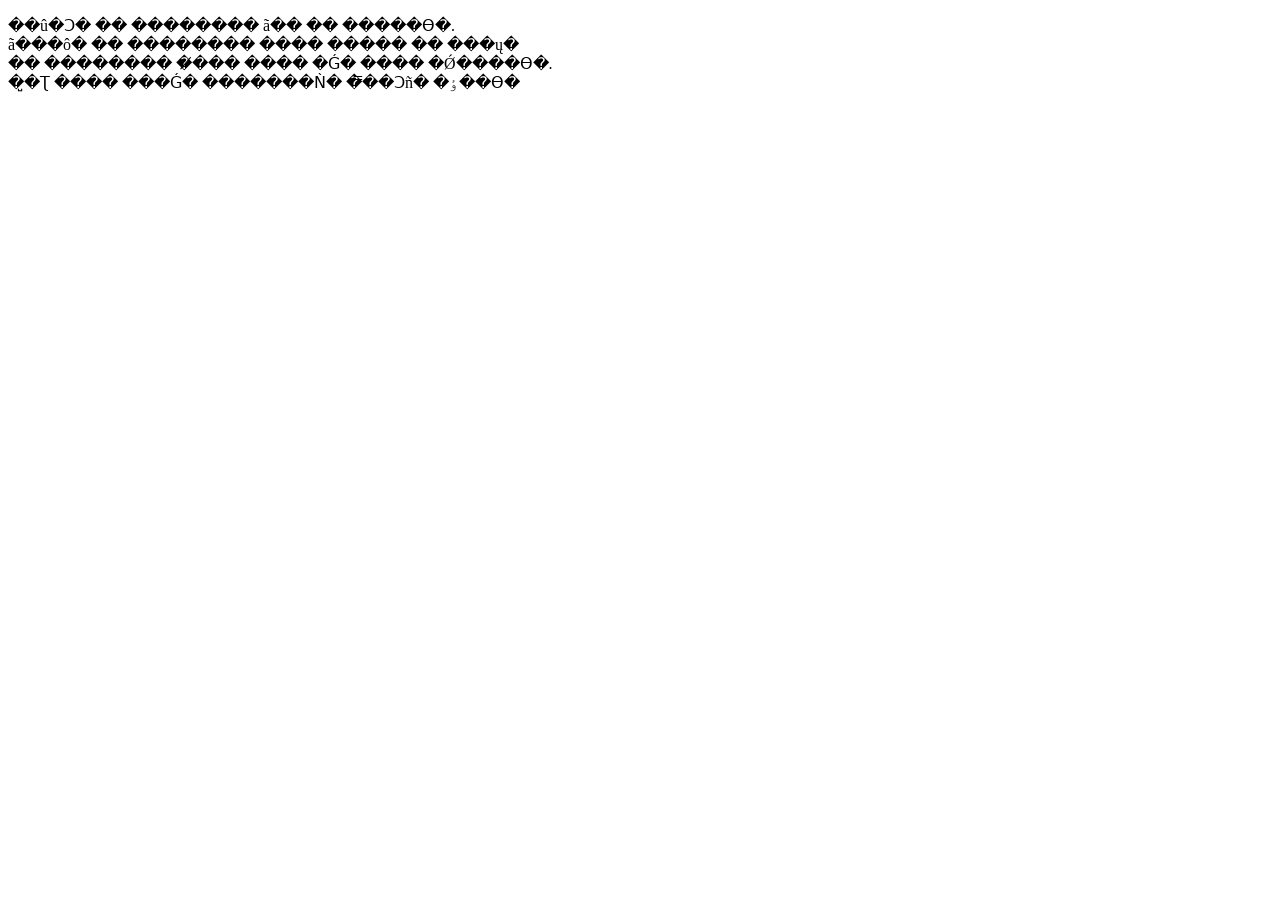
<file: source /Users/nithineleti/.zshrc/google-cloud-sdk/platform/gsutil/third_party/chardet/tests/EUC-KR/_mozilla_bug9357_text.html>
<!DOCTYPE html>
<html>
<head>
 <title>EUC-KR test</title>
</head>
<body>
 <p>��û�Ͻ� �� �������� ã�� �� �����ϴ�.<br>ã���ô� �� �������� ���� ����� �� ���ų�<br>�� �������� �̸��� ���� �Ǵ� ���� �Ǿ����ϴ�.<br>�̺�Ʈ ���� ���Ǵ� �������Ǹ� �̿��Ͻñ� �ٶ��ϴ� </p>
</body>
</html>
</file>
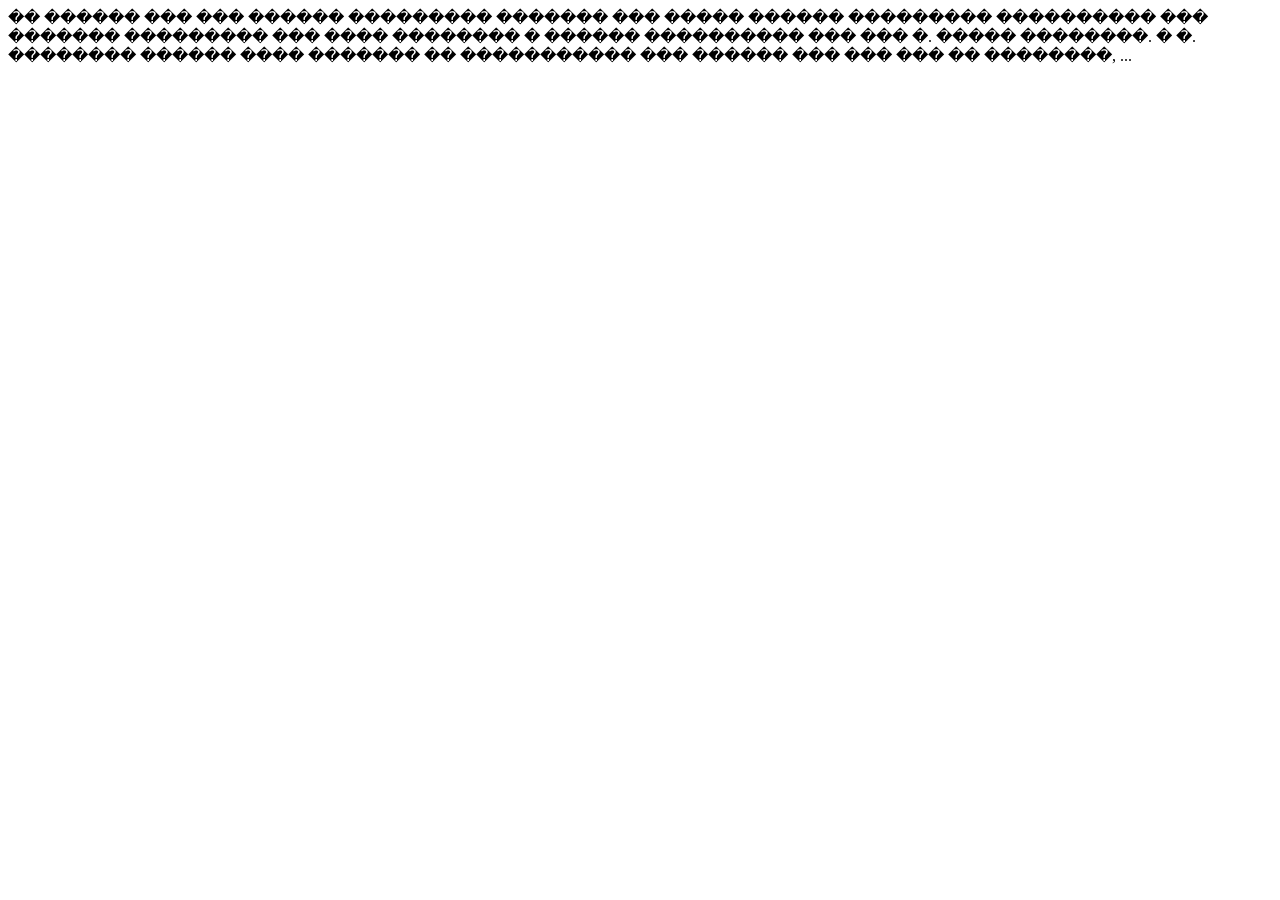
<file: source /Users/nithineleti/.zshrc/google-cloud-sdk/platform/gsutil/third_party/chardet/tests/iso-8859-7-greek/_chromium_ISO-8859-7_with_no_encoding_specified.html>
<html>
 <head>
  <title> ISO-8859-7 </title>
 </head>

 <body>
  �� ������ ��� ��� ������ ��������� ������� ��� ����� ������ ��������� ���������� ��� ������� ��������� ��� ���� �������� � ������ ���������� ��� ��� �. ����� ��������. � �. �������� ������ ���� ������� �� ����������� ��� ������ ��� ��� ��� �� ��������, ...
 </body>
</html>
</file>
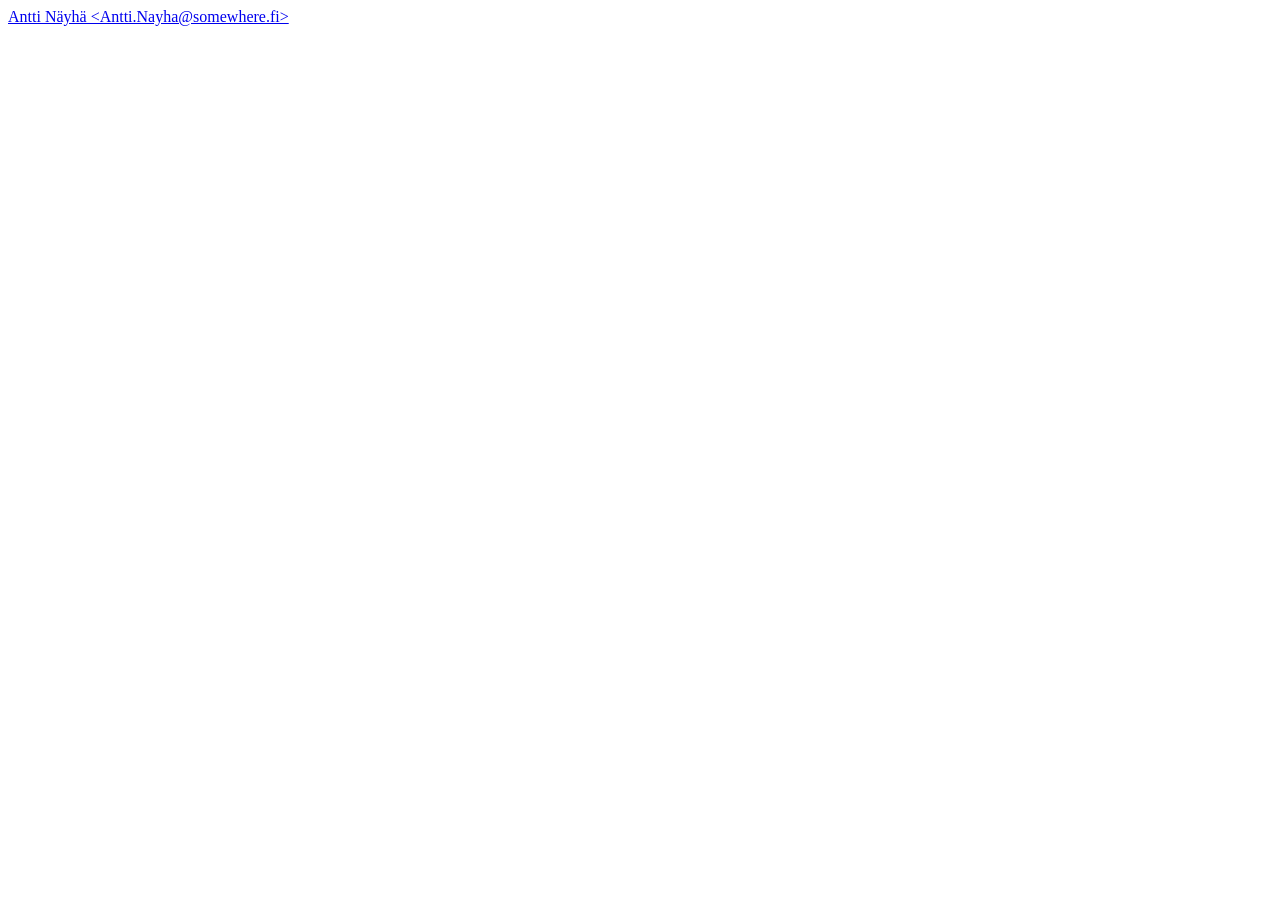
<file: source /Users/nithineleti/.zshrc/google-cloud-sdk/platform/gsutil/third_party/chardet/tests/utf-8/_mozilla_bug306272_text.html>
<!DOCTYPE HTML PUBLIC "-//W3C//DTD HTML 4.01 Transitional//EN">
<html><head>

  <title>306272</title>

  
</head><body>
<a href="mailto:Antti.Nayha@somewhere.fi">Antti Näyhä &lt;Antti.Nayha@somewhere.fi&gt;</a>
</body></html>
</file>
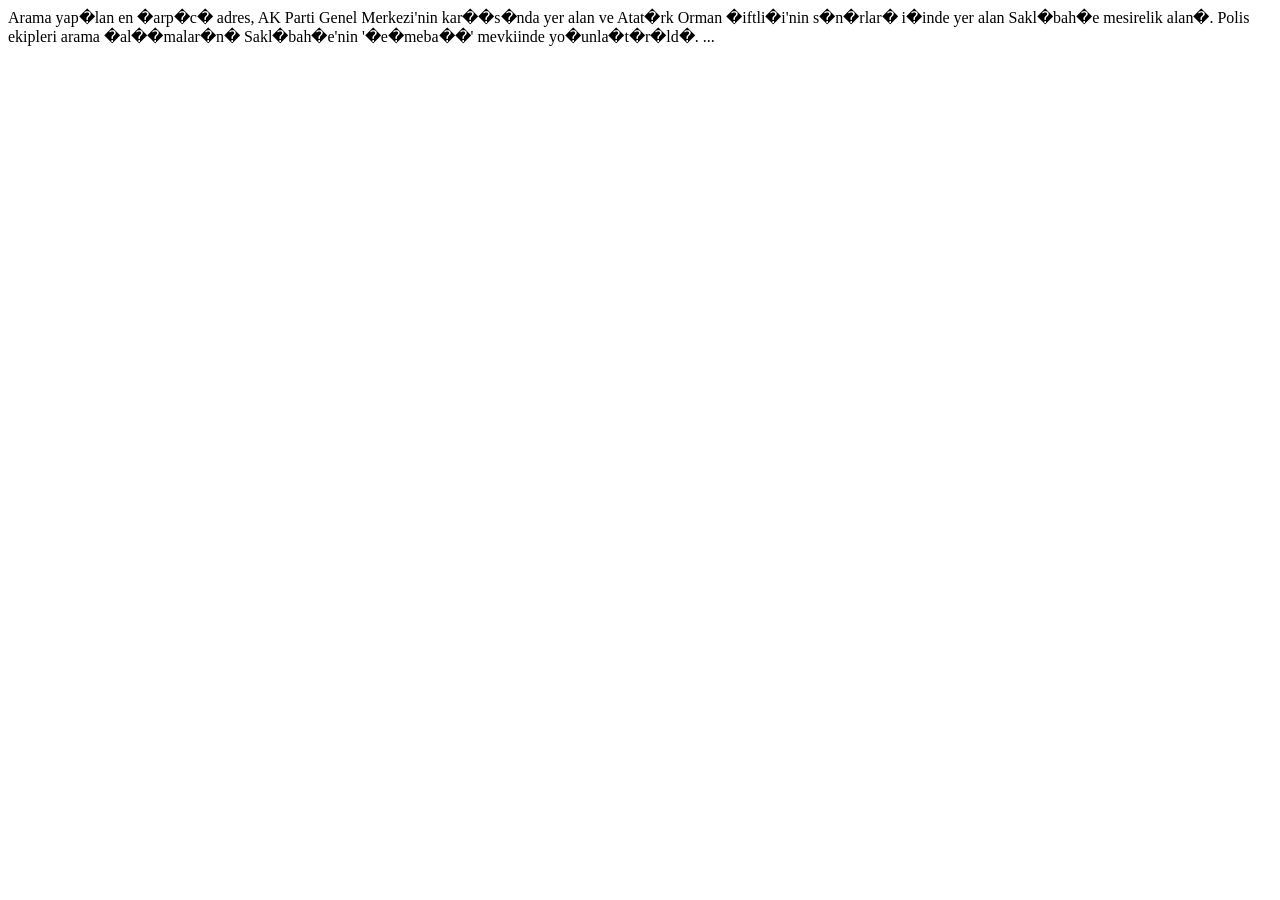
<file: source /Users/nithineleti/.zshrc/google-cloud-sdk/platform/gsutil/third_party/chardet/tests/windows-1254-turkish/_chromium_windows-1254_with_no_encoding_specified.html>
<html>
 <head>
  <title> windows-1254 </title>
 </head>

 <body>
  Arama yap�lan en �arp�c� adres, AK Parti Genel Merkezi'nin kar��s�nda yer alan ve Atat�rk Orman �iftli�i'nin s�n�rlar� i�inde yer alan Sakl�bah�e mesirelik alan�. Polis ekipleri arama �al��malar�n� Sakl�bah�e'nin '�e�meba��' mevkiinde yo�unla�t�r�ld�. ...
 </body>
</html>
</file>
